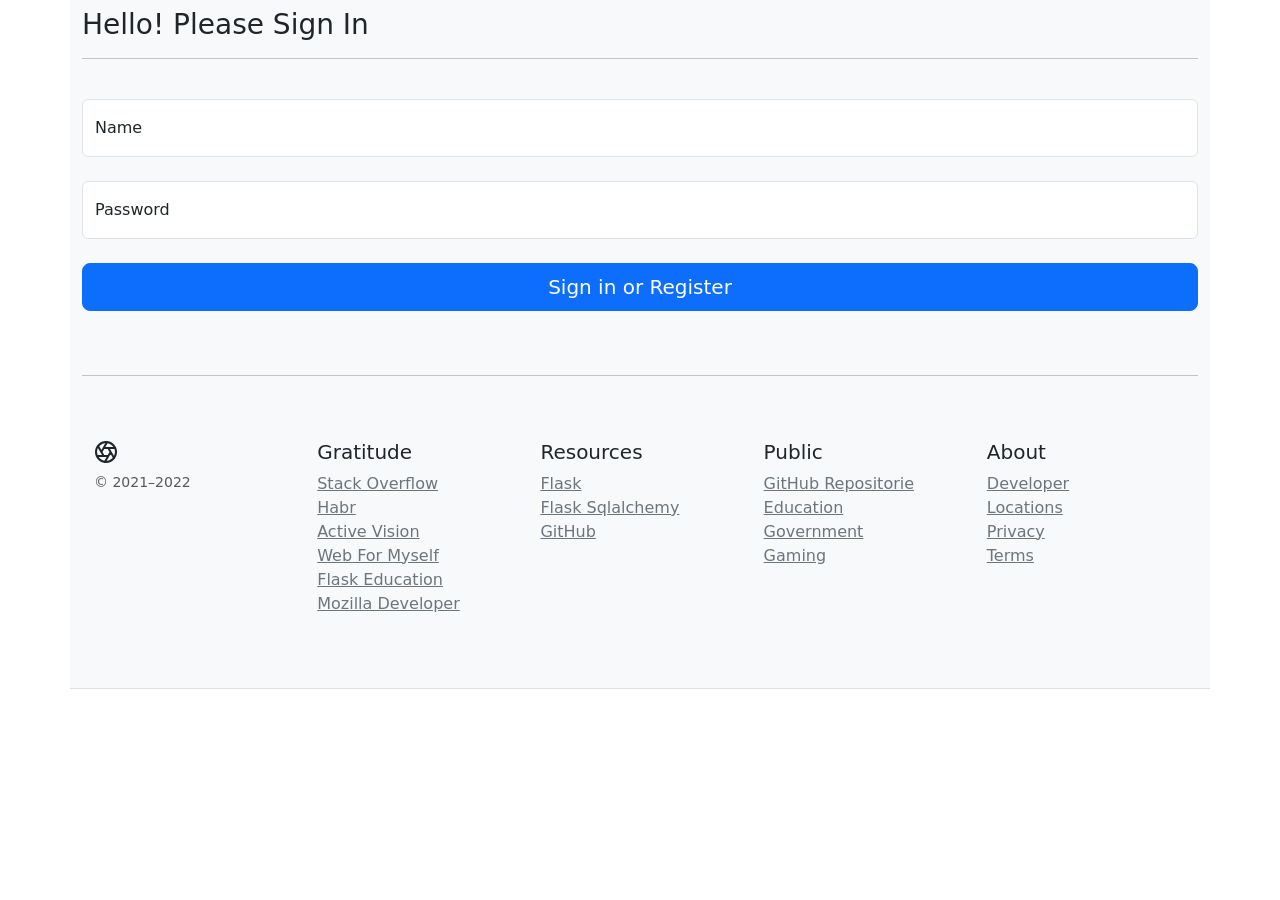
<file: templates/log_in.html>
<!DOCTYPE html>
<html lang="en">
<head>
    <meta charset="UTF-8">
    <title>Logging</title>
    <link rel="icon" href="https://photostockeditor.com/asset/1080/35/359a/PSE371.jpg">
    
    <link rel="stylesheet" href="https://cdn.jsdelivr.net/npm/bootstrap@5.1.3/dist/css/bootstrap.min.css">
</head>
<body>
    <div class="py-2 bg-light container border-bottom flex-wrap">
        <form method="post" class="logging" style="border-radius: 20px;">
            <!-- <img class="mb-4" src="/docs/5.2/assets/brand/bootstrap-logo.svg" alt="" width="72" height="57"> -->
            <h1 class="h3 mb-3 fw-normal">Hello! Please Sign In</h1>
            <hr>
            <br>
            <div class="form-floating">
            <input type="text" class="form-control" name="name" id="name" placeholder="Create your name">
            <label for="floatingInput">Name</label>
            <br>
            </div>
            <div class="form-floating">
            <input type="password" class="form-control" name="password" id="password" placeholder="Password">
            <label for="floatingPassword">Password</label>
            </div>
            <br>
            <button class="w-100 btn btn-lg btn-primary" type="submit">Sign in or Register</button>
            <br>
            <br>
            <br>
            <hr>

   
            <footer class="container py-5">
                <div class="row">
                    <div class="col-12 col-md">
                    <svg xmlns="http://www.w3.org/2000/svg" width="24" height="24" fill="none" stroke="currentColor" stroke-linecap="round" stroke-linejoin="round" stroke-width="2" class="d-block mb-2" role="img" viewBox="0 0 24 24"><title>Product</title><circle cx="12" cy="12" r="10"></circle><path d="M14.31 8l5.74 9.94M9.69 8h11.48M7.38 12l5.74-9.94M9.69 16L3.95 6.06M14.31 16H2.83m13.79-4l-5.74 9.94"></path></svg>
                    <small class="d-block mb-3 text-muted">© 2021–2022</small>
                    </div>
                    <div class="col-6 col-md">
                    <h5>Gratitude</h5>
                    <ul class="list-unstyled text-small">
            
                        <li><a class="link-secondary" target="_blank" href="https://stackoverflow.com">Stack Overflow </a></li>
                        <li><a class="link-secondary" target="_blank" href="https://habr.com">Habr</a></li>
                        <li><a class="link-secondary" target="_blank" href="https://active-vision.ru">Active Vision</a></li>
                        <li><a class="link-secondary" target="_blank" href="https://webformyself.com/">Web For Myself</a></li>
                        <li><a class="link-secondary" target="_blank" href="https://www.youtube.com/watch?v=7O-QNWwxQSE&list=RDCMUCvuY904el7JvBlPbdqbfguw&index=4">Flask Education</a></li>
                        <li><a class="link-secondary" target="_blank" href="https://developer.mozilla.org/">Mozilla Developer</a></li>
            
                    </ul>
                    </div>
                    <div class="col-6 col-md">
                    <h5>Resources</h5>
                    <ul class="list-unstyled text-small">
                        <li><a class="link-secondary" target="_blank" href="https://flask.palletsprojects.com/">Flask</a></li>
                        <li><a class="link-secondary" target="_blank" href="https://flask-sqlalchemy.palletsprojects.com/en/2.x/">Flask Sqlalchemy</a></li>
                        <li><a class="link-secondary" target="_blank" href="https://github.com/">GitHub</a></li>
                    </ul>
                    </div>
                    <div class="col-6 col-md">
                    <h5>Public</h5>
                    <ul class="list-unstyled text-small">
                        <li><a class="link-secondary" target="_blank" href="https://github.com/Aleksey14Kiryushin/Shop">GitHub Repositorie</a></li>
                        <li><a class="link-secondary" target="_blank" href="#">Education</a></li>
                        <li><a class="link-secondary" target="_blank" href="#">Government</a></li>
                        <li><a class="link-secondary" target="_blank" href="#">Gaming</a></li>
                    </ul>
                    </div>
                    <div class="col-6 col-md">
                    <h5>About</h5>
                    <ul class="list-unstyled text-small">
                        <li><a class="link-secondary" target="_blank" href="https://vk.com/l_keey">Developer</a></li>
                        <li><a class="link-secondary" target="_blank" href="#">Locations</a></li>
                        <li><a class="link-secondary" target="_blank" href="#">Privacy</a></li>
                        <li><a class="link-secondary" target="_blank" href="#">Terms</a></li>
                    </ul>
                    </div>
                </div>
            </footer>
        </form>
    </div>
</body>
</html>
</file>
